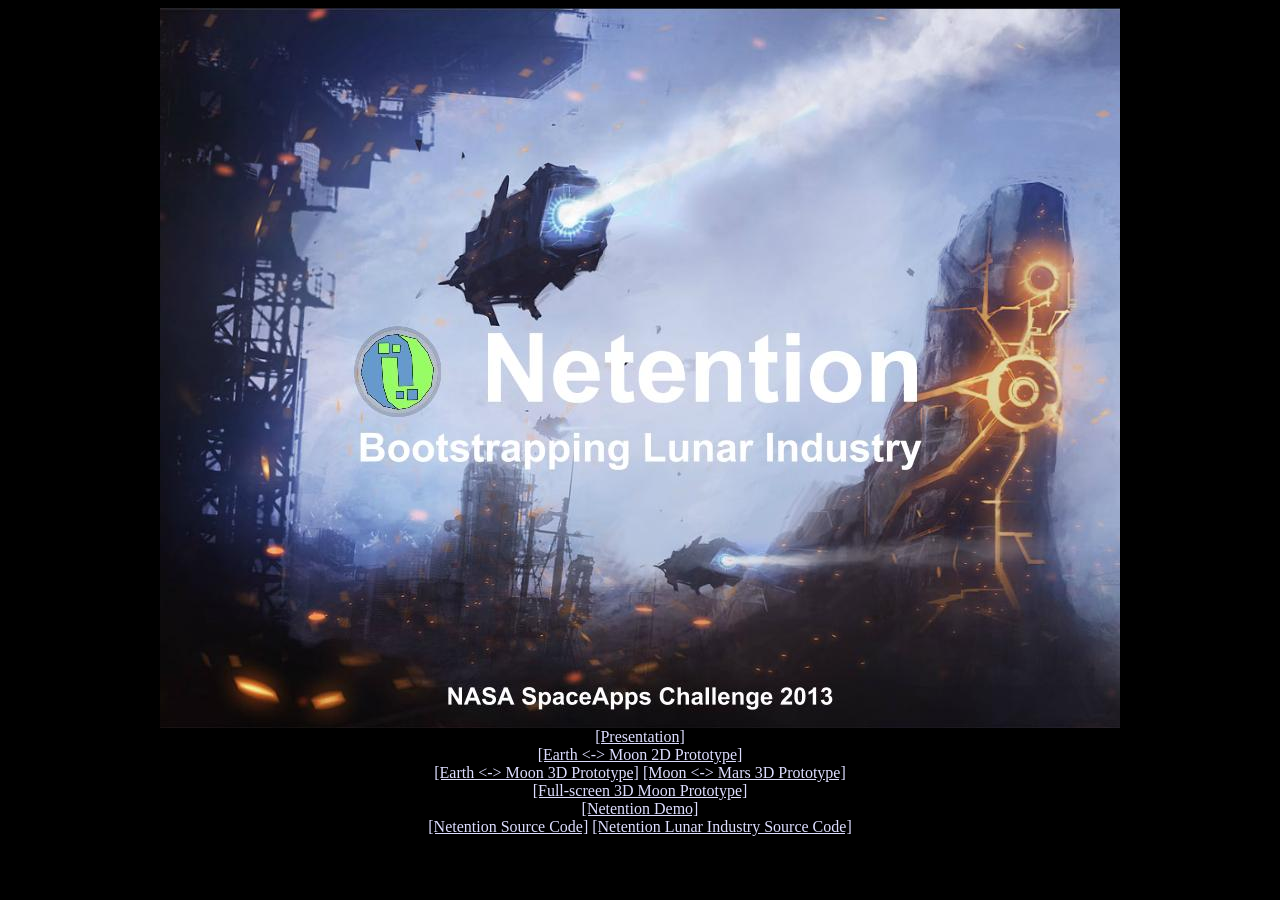
<file: client/demo/nasa/index.html>
<html>
<head>
	<style>
		body {
			background-color: black;
		}
		a {
			color: #ddf;
		}
	</style>
</head>
<body>
	<center>
	<img src="logo.jpg"/>
	<br/>
	<a href="https://docs.google.com/presentation/d/1C2mOIn_UvswXBIVZBwPY6B-qamrqMT94QfzI6s9DRyA/edit?usp=sharing">[Presentation]</a><br/>
	<a href="index1.html">[Earth <-> Moon 2D Prototype]</a><br/>
	<a href="index2.html">[Earth <-> Moon 3D Prototype]</a>
	<a href="index3.html">[Moon <-> Mars 3D Prototype]</a><br/>
	<a href="moon3d.html">[Full-screen 3D Moon Prototype]</a><br/>
	<a href="/">[Netention Demo]</a><br/>
	<a href="http://github.com/automenta/netentionjs2">[Netention Source Code]</a>
	<a href="javascript:alert('View the HTML source for each of the demo .html files')">[Netention Lunar Industry Source Code]</a>
	</center>
</body>
</html>
</file>
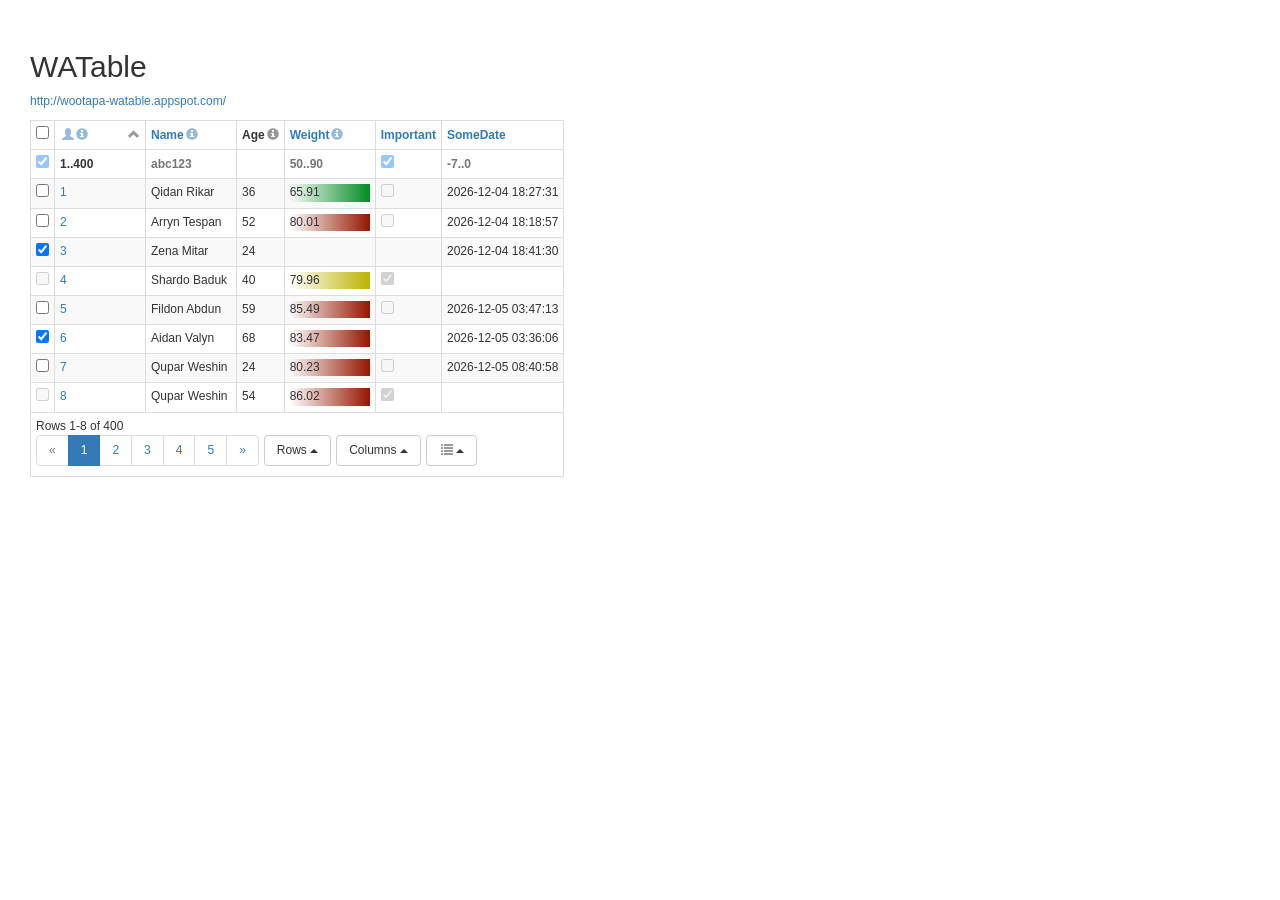
<file: client/lib/watable/index.html>
<!DOCTYPE html>
<html>
<head>
    <title>WATable</title>
    <script src="http://ajax.googleapis.com/ajax/libs/jquery/1.11.0/jquery.js" type="text/javascript"></script>
    <script src="http://netdna.bootstrapcdn.com/bootstrap/3.1.1/js/bootstrap.min.js" type="text/javascript"></script>
    <script src="jquery.watable.js" type="text/javascript" charset="utf-8"></script>
    <link rel='stylesheet' href="http://netdna.bootstrapcdn.com/bootstrap/3.1.1/css/bootstrap.min.css" />
    <link rel='stylesheet' href='watable.css'/>
    <style type="text/css">
        body { padding: 30px; font-size: 12px }
    </style>
</head>
<body>
<h2>WATable</h2>
<p><a href="http://wootapa-watable.appspot.com/">http://wootapa-watable.appspot.com/</a></p>
<div id="div1" style="width:auto"></div>

<script type="text/javascript">
    $(document).ready( function() {

        //An example with all options.
         var waTable = $('#div1').WATable({
            debug:true,                 //Prints some debug info to console
            pageSize: 8,                //Initial pagesize
            //transition: 'slide',       //Type of transition when paging (bounce, fade, flip, rotate, scroll, slide).Requires https://github.com/daneden/animate.css.
            //transitionDuration: 0.2,    //Duration of transition in seconds.
            filter: true,               //Show filter fields
            sorting: true,              //Enable sorting
            sortEmptyLast:true,         //Empty values will be shown last
            columnPicker: true,         //Show the columnPicker button
            pageSizes: [1,5,8,12,200],  //Set custom pageSizes. Leave empty array to hide button.
            hidePagerOnEmpty: true,     //Removes the pager if data is empty.
            checkboxes: true,           //Make rows checkable. (Note. You need a column with the 'unique' property)
            checkAllToggle:true,        //Show the check-all toggle
            preFill: true,              //Initially fills the table with empty rows (as many as the pagesize).
            //url: '/someWebservice'    //Url to a webservice if not setting data manually as we do in this example
            //urlData: { report:1 }     //Any data you need to pass to the webservice
            //urlPost: true             //Use POST httpmethod to webservice. Default is GET.
            types: {                    //Following are some specific properties related to the data types
                string: {
                    //filterTooltip: "Giggedi..."    //What to say in tooltip when hoovering filter fields. Set false to remove.
                    //placeHolder: "Type here..."    //What to say in placeholder filter fields. Set false for empty.
                },
                number: {
                    decimals: 1   //Sets decimal precision for float types
                },
                bool: {
                    //filterTooltip: false
                },
                date: {
                  utc: true,            //Show time as universal time, ie without timezones.
                  //format: 'yy/dd/MM',   //The format. See all possible formats here http://arshaw.com/xdate/#Formatting.
                  datePicker: true      //Requires "Datepicker for Bootstrap" plugin (http://www.eyecon.ro/bootstrap-datepicker).
                }
            },
            actions: {                //This generates a button where you can add elements.
                filter: true,         //If true, the filter fields can be toggled visible and hidden.
                columnPicker: true,   //if true, the columnPicker can be toggled visible and hidden.
                custom: [             //Add any other elements here. Here is a refresh and export example.
                  $('<a href="#" class="refresh"><span class="glyphicon glyphicon-refresh"></span>&nbsp;Refresh</a>'),
                  $('<a href="#" class="export_all"><span class="glyphicon glyphicon-share"></span>&nbsp;Export all rows</a>'),
                  $('<a href="#" class="export_checked"><span class="glyphicon glyphicon-share"></span>&nbsp;Export checked rows</a>'),
                  $('<a href="#" class="export_filtered"><span class="glyphicon glyphicon-share"></span>&nbsp;Export filtered rows</a>')
                ]
            },
            tableCreated: function(data) {    //Fires when the table is created / recreated. Use it if you want to manipulate the table in any way.
                console.log('table created'); //data.table holds the html table element.
                console.log(data);            //'this' keyword also holds the html table element.
            },
            rowClicked: function(data) {      //Fires when a row is clicked (Note. You need a column with the 'unique' property).
                console.log('row clicked');   //data.event holds the original jQuery event.
                console.log(data);            //data.row holds the underlying row you supplied.
                                              //data.column holds the underlying column you supplied.
                                              //data.checked is true if row is checked.
                                              //'this' keyword holds the clicked element.
                if ( $(this).hasClass('userId') ) {
                  data.event.preventDefault();
                  alert('You clicked userId: ' + data.row.userId);
                }
            },
            columnClicked: function(data) {    //Fires when a column is clicked
              console.log('column clicked');  //data.event holds the original jQuery event
              console.log(data);              //data.column holds the underlying column you supplied
                                              //data.descending is true when sorted descending (duh)
            },
            pageChanged: function(data) {      //Fires when manually changing page
              console.log('page changed');    //data.event holds the original jQuery event
              console.log(data);              //data.page holds the new page index
            },
            pageSizeChanged: function(data) {  //Fires when manually changing pagesize
              console.log('pagesize changed');//data.event holds teh original event
              console.log(data);              //data.pageSize holds the new pagesize
            }
        }).data('WATable');  //This step reaches into the html data property to get the actual WATable object. Important if you want a reference to it as we want here.

        //Generate some data
        var data = getData();
        waTable.setData(data);  //Sets the data.
        //waTable.setData(data, true); //Sets the data but prevents any previously set columns from being overwritten
        //waTable.setData(data, false, false); //Sets the data and prevents any previously checked rows from being reset

        var allRows = waTable.getData(false); //Gets the data you previously set.
        var checkedRows = waTable.getData(true); //Gets the data you previously set, but with checked rows only.
        var filteredRows = waTable.getData(false, true); //Gets the data you previously set, but with filtered rows only.

        var pageSize = waTable.option("pageSize"); //Get option
        //waTable.option("pageSize", pageSize); //Set option

        //Example event handler triggered by the custom refresh link above.
        $('body').on('click', '.refresh', function(e) {
            e.preventDefault();
            var data = getData();
            waTable.setData(data, true);
        });
        //Example event handler triggered by the custom export links above.
        $('body').on('click', '.export_checked, .export_filtered, .export_all', function(e) {
            e.preventDefault();
            var elem = $(e.target);
            var data;
            if (elem.hasClass('export_all')) data = waTable.getData(false);
            else if (elem.hasClass('export_checked')) data = waTable.getData(true);
            else if (elem.hasClass('export_filtered')) data = waTable.getData(false, true);
            console.log(data.rows.length + ' rows returned');
            console.log(data);
            alert(data.rows.length + ' rows returned.\nSee console for details.');
        });

    });

    //Generates some data. This step is of course normally done by your web server.
    function getData() {

        //First define the columns
        var cols = {
            userId: {
                index: 1, //The order this column should appear in the table
                type: "number", //The type. Possible are string, number, bool, date(in milliseconds).
                friendly: "<span class='glyphicon glyphicon-user'></span>",  //Name that will be used in header. Can also be any html as shown here.
                format: "<a href='#' class='userId' target='_blank'>{0}</a>",  //Used to format the data anything you want. Use {0} as placeholder for the actual data.
                unique: true,  //This is required if you want checkable rows, or to use the rowClicked callback. Be certain the values are really unique or weird things will happen.
                sortOrder: "asc", //Data will initially be sorted by this column. Possible are "asc" or "desc"
                tooltip: "This column has an initial filter", //Show some additional info about column
                filter: "1..400" //Set initial filter.
            },
            name: {
                index: 2,
                type: "string",
                friendly: "Name",
                tooltip: "This column has a custom placeholder", //Show some additional info about column
                placeHolder: "abc123" //Overrides default placeholder and placeholder specified in data types(row 34).
            },
            age: {
                index: 3,
                type: "number",
                friendly: "Age",
                sorting: false, //dont allow sorting
                tooltip: "This column has filtering and sorting turned off", //Show some additional info about column
                filter: false //Removes filter field for this column
            },
            weight: {
                index: 4,
                type: "number",
                decimals: 2, //Force decimal precision
                friendly: "Weight",
                placeHolder: "50..90",
                tooltip: "This column has no tooltip for the filter", //Show some additional info about column
                filterTooltip: false //Turn off tooltip for this column
            },
            height: {
                index: 5,
                type: "number",
                friendly: "Height",
                hidden:true //Hides the column. Useful if you want this value later on but no visible to user. It's available to be visible if columnPicker is enabled.
            },
            important: {
                index: 6,
                type: "bool",
                friendly: "Important"
            },
            someDate: {
                index: 7,
                type: "date", //Don't forget dates are expressed in milliseconds
                friendly: "SomeDate"
            }
        };

        /*
          Create the actual data.
          Whats worth mentioning is that you can use a 'format' property just as in the column definition,
          but on a row level. See below on how we create a weightFormat property. This will be used when rendering the weight column.
          Also, you can pre-check rows with the 'checked' property and prevent rows from being checkable with the 'checkable' property.
        */
        var rows = [];
        var i = 1;
        while(i <= 1000)
        {
            var weight = (Math.floor(Math.random()*40)+50) + (Math.floor(Math.random()*100)/100);
            var weightClass = weight <70 ? 'green' : weight <80 && weight >=70 ? 'yellow' : 'red';

            //We leave some fields intentionally undefined, so you can see how sorting/filtering works with these.
            var doc = {
                userId: i,
                name: i%100 == 0 ? undefined : elfName(),
                age: Math.floor(Math.random()*50)+20,
                weight: weight > 50 && weight < 60 ? undefined:weight,
                weightFormat:  "<div class='" + weightClass + "'>{0}</div>",
                height: Math.floor(Math.random()*50)+150,
                important: i%3 == 0 ? undefined : i%4 == 0,
                someDate: i%4 == 0
                    ? undefined
                    : Date.now() + (i*Math.floor(Math.random()*(60*60*24*100))),
                checkable: i % 4 != 0,
                checked: i % 3 == 0
            };
            rows.push(doc);
            i++;
        }

        //Create the returning object. Besides cols and rows, you can also pass any other object you would need later on.
        var data = {
            cols: cols,
            rows: rows,
            otherStuff: {
                thatIMight: 1,
                needLater: true
            }
        };

        return data;
    }

    //Helper function to generate names
    function elfName() {
        var elf_male = new Array("Abardon", "Acaman", "Achard", "Ackmard", "Agon", "Agnar", "Abdun", "Aidan", "Airis", "Aldaren", "Alderman", "Alkirk", "Amerdan", "Anfarc", "Aslan", "Actar", "Atgur", "Atlin", "Aldan", "Badek", "Baduk", "Bedic", "Beeron", "Bein", "Bithon", "Bohl", "Boldel", "Bolrock", "Bredin", "Bredock", "Breen", "tristan", "Bydern", "Cainon", "Calden", "Camon", "Cardon", "Casdon", "Celthric", "Cevelt", "Chamon", "Chidak", "Cibrock", "Cipyar", "Colthan", "Connell", "Cordale", "Cos", "Cyton", "Daburn", "Dawood", "Dak", "Dakamon", "Darkboon", "Dark", "Darg", "Darmor", "Darpick", "Dask", "Deathmar", "Derik", "Dismer", "Dokohan", "Doran", "Dorn", "Dosman", "Draghone", "Drit", "Driz", "Drophar", "Durmark", "Dusaro", "Eckard", "Efar", "Egmardern", "Elvar", "Elmut", "Eli", "Elik", "Elson", "Elthin", "Elbane", "Eldor", "Elidin", "Eloon", "Enro", "Erik", "Erim", "Eritai", "Escariet", "Espardo", "Etar", "Eldar", "Elthen", "Elfdorn", "Etran", "Eythil", "Fearlock", "Fenrirr", "Fildon", "Firdorn", "Florian", "Folmer", "Fronar", "Fydar", "Gai", "Galin", "Galiron", "Gametris", "Gauthus", "Gehardt", "Gemedes", "Gefirr", "Gibolt", "Geth", "Gom", "Gosform", "Gothar", "Gothor", "Greste", "Grim", "Gryni", "Gundir", "Gustov", "Halmar", "Haston", "Hectar", "Hecton", "Helmon", "Hermedes", "Hezaq", "Hildar", "Idon", "Ieli", "Ipdorn", "Ibfist", "Iroldak", "Ixen", "Ixil", "Izic", "Jamik", "Jethol", "Jihb", "Jibar", "Jhin", "Julthor", "Justahl", "Kafar", "Kaldar", "Kelar", "Keran", "Kib", "Kilden", "Kilbas", "Kildar", "Kimdar", "Kilder", "Koldof", "Kylrad", "Lackus", "Lacspor", "Lahorn", "Laracal", "Ledal", "Leith", "Lalfar", "Lerin", "Letor", "Lidorn", "Lich", "Loban", "Lox", "Ludok", "Ladok", "Lupin", "Lurd", "Mardin", "Markard", "Merklin", "Mathar", "Meldin", "Merdon", "Meridan", "Mezo", "Migorn", "Milen", "Mitar", "Modric", "Modum", "Madon", "Mafur", "Mujardin", "Mylo", "Mythik", "Nalfar", "Nadorn", "Naphazw", "Neowald", "Nildale", "Nizel", "Nilex", "Niktohal", "Niro", "Nothar", "Nathon", "Nadale", "Nythil", "Ozhar", "Oceloth", "Odeir", "Ohmar", "Orin", "Oxpar", "Othelen", "Padan", "Palid", "Palpur", "Peitar", "Pendus", "Penduhl", "Pildoor", "Puthor", "Phar", "Phalloz", "Qidan", "Quid", "Qupar", "Randar", "Raydan", "Reaper", "Relboron", "Riandur", "Rikar", "Rismak", "Riss", "Ritic", "Ryodan", "Rysdan", "Rythen", "Rythorn", "Sabalz", "Sadaron", "Safize", "Samon", "Samot", "Secor", "Sedar", "Senic", "Santhil", "Sermak", "Seryth", "Seth", "Shane", "Shard", "Shardo", "Shillen", "Silco", "Sildo", "Silpal", "Sithik", "Soderman", "Sothale", "Staph", "Suktar", "zuth", "Sutlin", "Syr", "Syth", "Sythril", "Talberon", "Telpur", "Temil", "Tamilfist", "Tempist", "Teslanar", "Tespan", "Tesio", "Thiltran", "Tholan", "Tibers", "Tibolt", "Thol", "Tildor", "Tilthan", "Tobaz", "Todal", "Tothale", "Touck", "Tok", "Tuscan", "Tusdar", "Tyden", "Uerthe", "Uhmar", "Uhrd", "Updar", "Uther", "Vacon", "Valker", "Valyn", "Vectomon", "Veldar", "Velpar", "Vethelot", "Vildher", "Vigoth", "Vilan", "Vildar", "Vi", "Vinkol", "Virdo", "Voltain", "Wanar", "Wekmar", "Weshin", "Witfar", "Wrathran", "Waytel", "Wathmon", "Wider", "Wyeth", "Xandar", "Xavor", "Xenil", "Xelx", "Xithyl", "Yerpal", "Yesirn", "Ylzik", "Zak", "Zek", "Zerin", "Zestor", "Zidar", "Zigmal", "Zilex", "Zilz", "Zio", "Zotar", "Zutar", "Zytan");
        var elf_female = new Array("Acele Acholate", "Ada", "Adiannon", "Adorra", "Ahanna", "Akara", "Akassa", "Akia", "Amara", "Amarisa", "Amarizi", "Ana", "Andonna", "Ariannona", "Arina", "Arryn", "Asada", "Awnia", "Ayne", "Basete", "Bathelie", "Bethel", "Brana", "Brynhilde", "Calene", "Calina", "Celestine", "Corda", "Enaldie", "Enoka", "Enoona", "Errinaya", "Fayne", "Frederika", "Frida", "Gvene", "Gwethana", "Helenia", "Hildandi", "Helvetica", "Idona", "Irina", "Irene", "Illia", "Irona", "Justalyne", "Kassina", "Kilia", "Kressara", "Laela", "Laenaya", "Lelani", "Luna", "Linyah", "Lyna", "Lynessa", "Mehande", "Melisande", "Midiga", "Mirayam", "Mylene", "Naria", "Narisa", "Nelena", "Nimaya", "Nymia", "Ochala", "Olivia", "Onathe", "Parthinia", "Philadona", "Prisane", "Rhyna", "Rivatha", "Ryiah", "Sanata", "Sathe", "Senira", "Sennetta", "Serane", "Sevestra", "Sidara", "Sidathe", "Sina", "Sunete", "Synestra", "Sythini", "zena", "Tabithi", "Tomara", "Teressa", "Tonica", "Thea", "Teressa", "Urda", "Usara", "Useli", "Unessa", "ursula", "Venessa", "Wanera", "Wellisa", "yeta", "Ysane", "Yve", "Yviene", "Zana", "Zathe", "Zecele", "Zenobe", "Zema", "Zestia", "Zilka", "Zoucka", "Zona", "Zyneste", "Zynoa");
        var elf_surname = new Array("Abardon", "Acaman", "Achard", "Ackmard", "Agon", "Agnar", "Aldan", "Abdun", "Aidan", "Airis", "Aldaren", "Alderman", "Alkirk", "Amerdan", "Anfarc", "Aslan", "Actar", "Atgur", "Atlin", "Badek", "Baduk", "Bedic", "Beeron", "Bein", "Bithon", "Bohl", "Boldel", "Bolrock", "Bredin", "Bredock", "Breen", "tristan", "Bydern", "Cainon", "Calden", "Camon", "Cardon", "Casdon", "Celthric", "Cevelt", "Chamon", "Chidak", "Cibrock", "Cipyar", "Colthan", "Connell", "Cordale", "Cos", "Cyton", "Daburn", "Dawood", "Dak", "Dakamon", "Darkboon", "Dark", "Dark", "Darmor", "Darpick", "Dask", "Deathmar", "Derik", "Dismer", "Dokohan", "Doran", "Dorn", "Dosman", "Draghone", "Drit", "Driz", "Drophar", "Durmark", "Dusaro", "Eckard", "Efar", "Egmardern", "Elvar", "Elmut", "Eli", "Elik", "Elson", "Elthin", "Elbane", "Eldor", "Elidin", "Eloon", "Enro", "Erik", "Erim", "Eritai", "Escariet", "Espardo", "Etar", "Eldar", "Elthen", "Etran", "Eythil", "Fearlock", "Fenrirr", "Fildon", "Firdorn", "Florian", "Folmer", "Fronar", "Fydar", "Gai", "Galin", "Galiron", "Gametris", "Gauthus", "Gehardt", "Gemedes", "Gefirr", "Gibolt", "Geth", "Gom", "Gosform", "Gothar", "Gothor", "Greste", "Grim", "Gryni", "Gundir", "Gustov", "Halmar", "Haston", "Hectar", "Hecton", "Helmon", "Hermedes", "Hezaq", "Hildar", "Idon", "Ieli", "Ipdorn", "Ibfist", "Iroldak", "Ixen", "Ixil", "Izic", "Jamik", "Jethol", "Jihb", "Jibar", "Jhin", "Julthor", "Justahl", "Kafar", "Kaldar", "Kelar", "Keran", "Kib", "Kilden", "Kilbas", "Kildar", "Kimdar", "Kilder", "Koldof", "Kylrad", "Lackus", "Lacspor", "Lahorn", "Laracal", "Ledal", "Leith", "Lalfar", "Lerin", "Letor", "Lidorn", "Lich", "Loban", "Lox", "Ludok", "Ladok", "Lupin", "Lurd", "Mardin", "Markard", "Merklin", "Mathar", "Meldin", "Merdon", "Meridan", "Mezo", "Migorn", "Milen", "Mitar", "Modric", "Modum", "Madon", "Mafur", "Mujardin", "Mylo", "Mythik", "Nalfar", "Nadorn", "Naphazw", "Neowald", "Nildale", "Nizel", "Nilex", "Niktohal", "Niro", "Nothar", "Nathon", "Nadale", "Nythil", "Ozhar", "Oceloth", "Odeir", "Ohmar", "Orin", "Oxpar", "Othelen", "Padan", "Palid", "Palpur", "Peitar", "Pendus", "Penduhl", "Pildoor", "Puthor", "Phar", "Phalloz", "Qidan", "Quid", "Qupar", "Randar", "Raydan", "Reaper", "Relboron", "Riandur", "Rikar", "Rismak", "Riss", "Ritic", "Ryodan", "Rysdan", "Rythen", "Rythorn", "Sabalz", "Sadaron", "Safize", "Samon", "Samot", "Secor", "Sedar", "Senic", "Santhil", "Sermak", "Seryth", "Seth", "Shane", "Shard", "Shardo", "Shillen", "Silco", "Sildo", "Silpal", "Sithik", "Soderman", "Sothale", "Staph", "Suktar", "zuth", "Sutlin", "Syr", "Syth", "Sythril", "Talberon", "Telpur", "Temil", "Tamilfist", "Tempist", "Teslanar", "Tespan", "Tesio", "Thiltran", "Tholan", "Tibers", "Tibolt", "Thol", "Tildor", "Tilthan", "Tobaz", "Todal", "Tothale", "Touck", "Tok", "Tuscan", "Tusdar", "Tyden", "Uerthe", "Uhmar", "Uhrd", "Updar", "Uther", "Vacon", "Valker", "Valyn", "Vectomon", "Veldar", "Velpar", "Vethelot", "Vildher", "Vigoth", "Vilan", "Vildar", "Vi", "Vinkol", "Virdo", "Voltain", "Wanar", "Wekmar", "Weshin", "Witfar", "Wrathran", "Waytel", "Wathmon", "Wider", "Wyeth", "Xandar", "Xavor", "Xenil", "Xelx", "Xithyl", "Yerpal", "Yesirn", "Ylzik", "Zak", "Zek", "Zerin", "Zestor", "Zidar", "Zigmal", "Zilex", "Zilz", "Zio", "Zotar", "Zutar", "Zytan");
        var prefix_male = elf_male;
        var prefix_female = elf_female;
        var suffix = elf_surname;
        var n1m = parseInt(Math.random() * prefix_male.length);
        var n1f = parseInt(Math.random() * prefix_female.length);
        var n2 = parseInt(Math.random() * suffix.length);
        var n2ekstra = parseInt(Math.random() * suffix.length);
        var extraname = "extranahme";
        var prename_male = prefix_male[n1m].slice(0, 1).toUpperCase() + prefix_male[n1m].slice(1);
        var prename_female = prefix_female[n1f].slice(0, 1).toUpperCase() + prefix_female[n1f].slice(1);
        var sufname = suffix[n2].slice(0, 1).toUpperCase() + suffix[n2].slice(1);
        var extraname = suffix[n2ekstra].slice(0, 1).toUpperCase() + suffix[n2ekstra].slice(1);
        var n3 = parseInt(Math.random() * 100);
        if (n3 <= 40) {
            name = prename_male + " " + sufname
        } else if (n3 > 40 && n3 <= 70) {
            name = prename_female + " " + sufname
        }
        return name;
    }
</script>
</body>
</html>
</file>
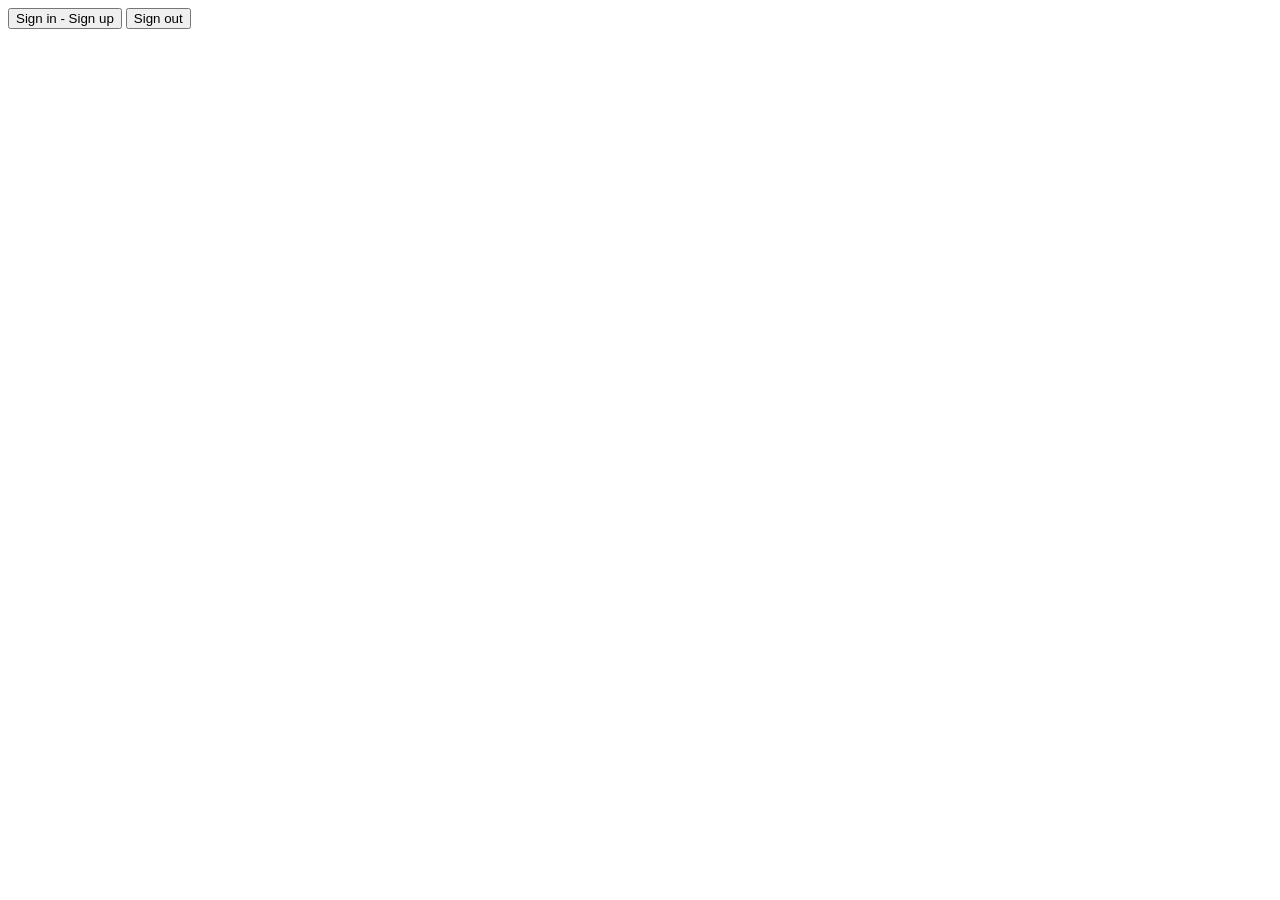
<file: client/auth.html>
<!DOCTYPE html>
<html>
    <head>
        <title>Authorization Test</title>
        <meta charset="UTF-8">
        <meta name="viewport" content="width=device-width, initial-scale=1.0">
    </head>
    <button type="button" onclick="navigator.id.request();" >Sign in - Sign up</button>
    <button type="button" onclick="navigator.id.logout();" >Sign out</button>
    <div id="status"></div>
    
    <script src="lib/jquery/jquery.min.js" type="text/javascript"></script>    
    <script src="https://login.persona.org/include.js"></script>

    <script type="text/javascript">
        var currentUser = '{{auth}}';
        if(!currentUser) {
            /* If falsy set it to the literal null */
            currentUser = null;
        }
        
        var returnPage = '/';
        

        navigator.id.watch({
            
            loggedInUser : currentUser,
            
            onlogin : function(assertion) {             
                loginRequest = $.ajax({
                    type : 'POST',
                    url : '/login/persona',
                    data : {
                        assertion : assertion
                    },
                    success: function(res, status, xhr) { 
                        //window.location.reload(); 
                        window.location = returnPage;
                    },
                    error: function(xhr, status, err) {
                        $('#status').html('Login failure');
                        //navigator.id.logout();
                    }
                });
            },

            onlogout : function() {
                logoutRequest = $.ajax({
                    type : 'POST',
                    url : '/logout',
                    success: function(res, status, xhr) { window.location = returnPage; },
                    error: function(xhr, status, err) { 
                        $('#status').html('Logout failure');
                    }
                });
            }

        });
    </script>
</html>
</file>
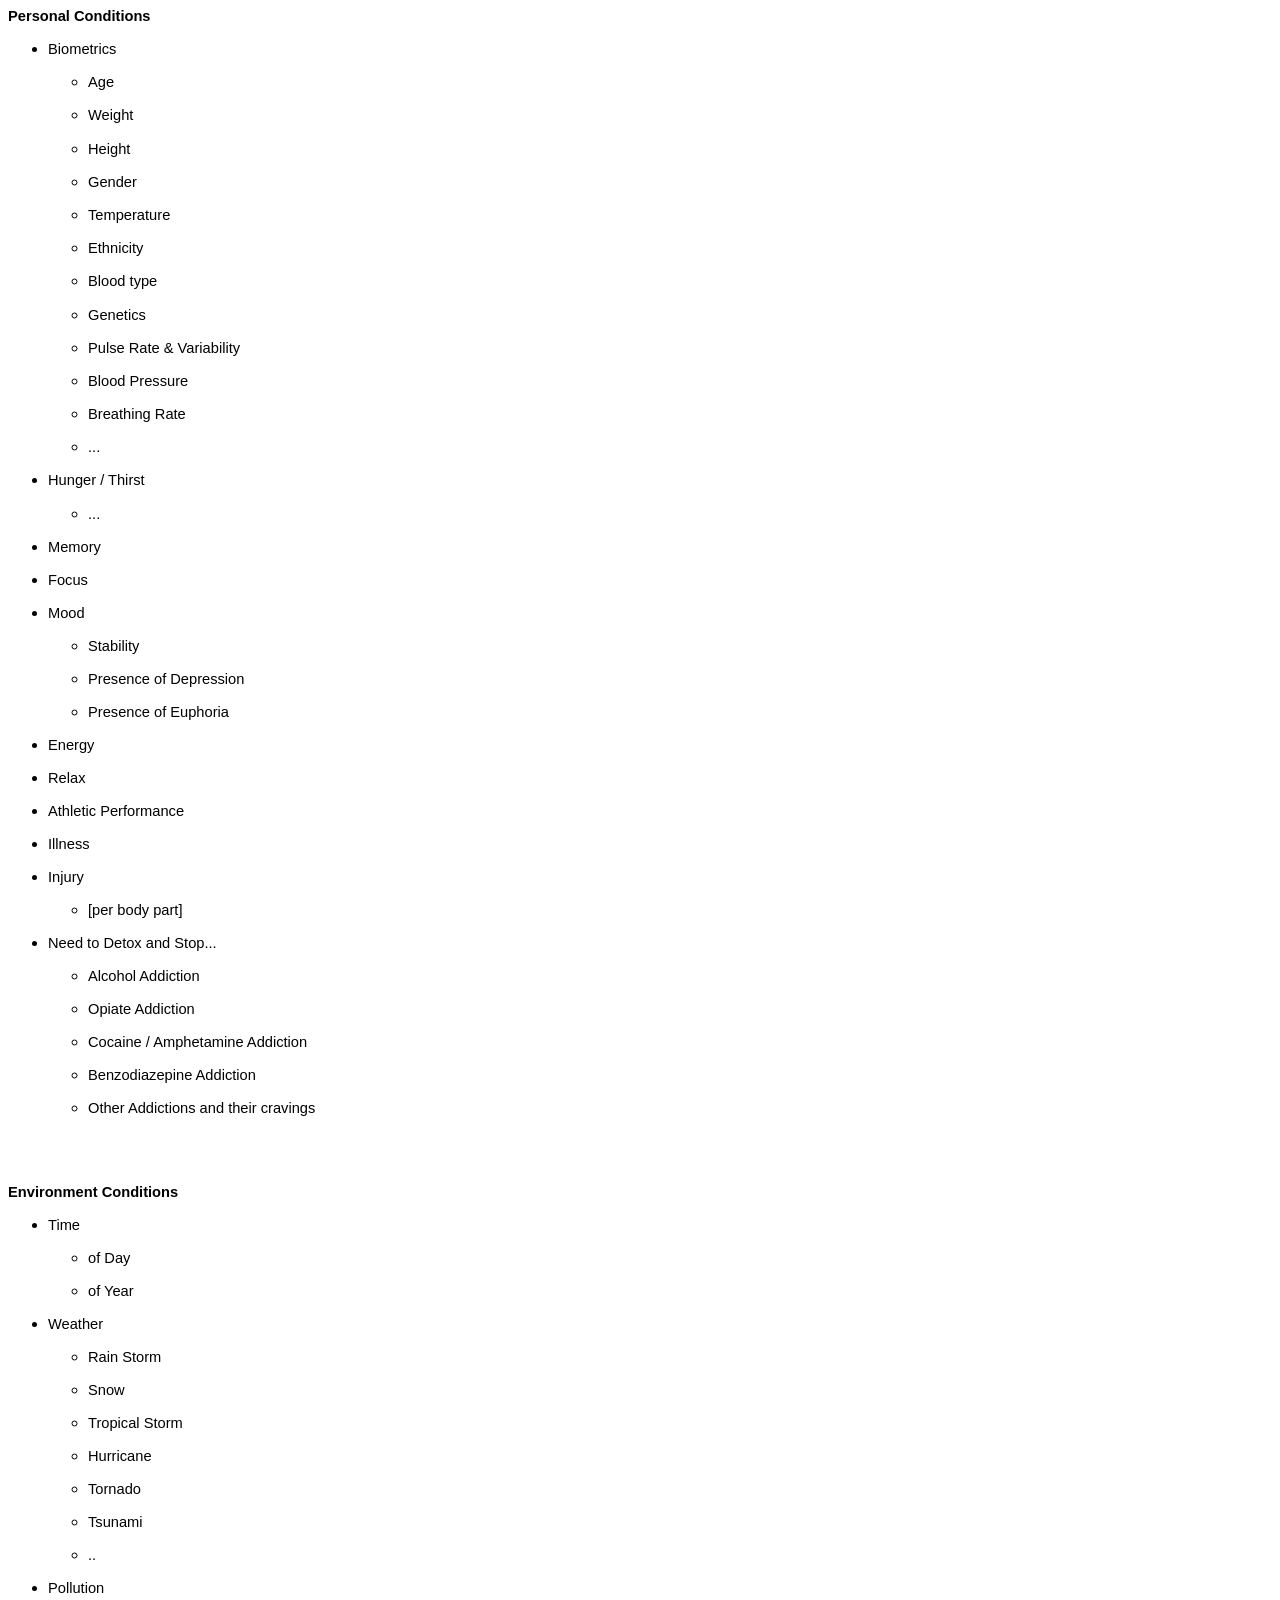
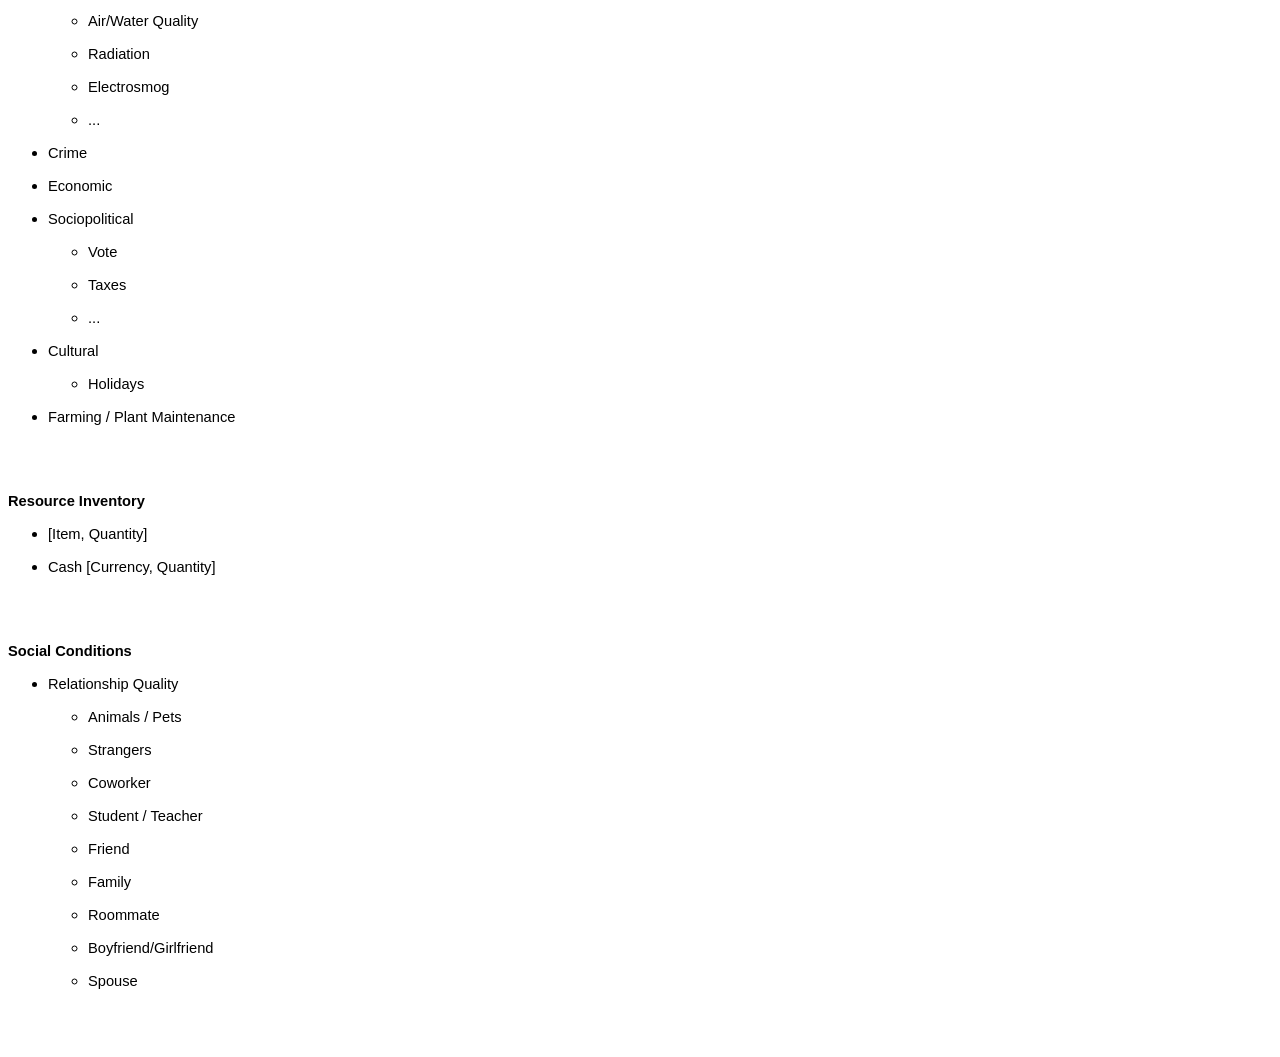
<file: client/inputs.html>
<!DOCTYPE HTML PUBLIC "-//W3C//DTD HTML 4.0 Transitional//EN">
<HTML>
<HEAD>
	<META HTTP-EQUIV="CONTENT-TYPE" CONTENT="text/html; charset=utf-8">
	<TITLE></TITLE>
	<META NAME="GENERATOR" CONTENT="LibreOffice 4.0.2.2 (Linux)">
	<META NAME="CREATED" CONTENT="0;0">
	<META NAME="CHANGEDBY" CONTENT="seh ">
	<META NAME="CHANGED" CONTENT="20130830;11420900">
</HEAD>
<BODY LANG="en-US" DIR="LTR">
<P STYLE="font-variant: normal; font-style: normal; text-decoration: none"><A NAME="docs-internal-guid-65f5e033-cfe3-8e9f-5bec-117cc18edc6a"></A>
<FONT COLOR="#000000"><FONT FACE="Arial"><FONT SIZE=3 STYLE="font-size: 11pt"><B><SPAN STYLE="background: transparent">Personal
Conditions</SPAN></B></FONT></FONT></FONT></P>
<UL>
	<LI><P STYLE="margin-bottom: 0in; background: transparent; font-variant: normal; font-style: normal; font-weight: normal; line-height: 95%; text-decoration: none">
	<FONT COLOR="#000000"><FONT FACE="Arial"><FONT SIZE=3 STYLE="font-size: 11pt"><SPAN STYLE="background: transparent">Biometrics</SPAN></FONT></FONT></FONT></P>
	<UL>
		<LI><P STYLE="margin-bottom: 0in; background: transparent; font-variant: normal; font-style: normal; font-weight: normal; line-height: 95%; text-decoration: none">
		<FONT COLOR="#000000"><FONT FACE="Arial"><FONT SIZE=3 STYLE="font-size: 11pt"><SPAN STYLE="background: transparent">Age</SPAN></FONT></FONT></FONT></P>
		<LI><P STYLE="margin-bottom: 0in; background: transparent; font-variant: normal; font-style: normal; font-weight: normal; line-height: 95%; text-decoration: none">
		<FONT COLOR="#000000"><FONT FACE="Arial"><FONT SIZE=3 STYLE="font-size: 11pt"><SPAN STYLE="background: transparent">Weight</SPAN></FONT></FONT></FONT></P>
		<LI><P STYLE="margin-bottom: 0in; background: transparent; font-variant: normal; font-style: normal; font-weight: normal; line-height: 95%; text-decoration: none">
		<FONT COLOR="#000000"><FONT FACE="Arial"><FONT SIZE=3 STYLE="font-size: 11pt"><SPAN STYLE="background: transparent">Height</SPAN></FONT></FONT></FONT></P>
		<LI><P STYLE="margin-bottom: 0in; background: transparent; font-variant: normal; font-style: normal; font-weight: normal; line-height: 95%; text-decoration: none">
		<FONT COLOR="#000000"><FONT FACE="Arial"><FONT SIZE=3 STYLE="font-size: 11pt"><SPAN STYLE="background: transparent">Gender</SPAN></FONT></FONT></FONT></P>
		<LI><P STYLE="margin-bottom: 0in; background: transparent; font-variant: normal; font-style: normal; font-weight: normal; line-height: 95%; text-decoration: none">
		<FONT COLOR="#000000"><FONT FACE="Arial"><FONT SIZE=3 STYLE="font-size: 11pt"><SPAN STYLE="background: transparent">Temperature</SPAN></FONT></FONT></FONT></P>
		<LI><P STYLE="margin-bottom: 0in; background: transparent; font-variant: normal; font-style: normal; font-weight: normal; line-height: 95%; text-decoration: none">
		<FONT COLOR="#000000"><FONT FACE="Arial"><FONT SIZE=3 STYLE="font-size: 11pt"><SPAN STYLE="background: transparent">Ethnicity</SPAN></FONT></FONT></FONT></P>
		<LI><P STYLE="margin-bottom: 0in; background: transparent; font-variant: normal; font-style: normal; font-weight: normal; line-height: 95%; text-decoration: none">
		<FONT COLOR="#000000"><FONT FACE="Arial"><FONT SIZE=3 STYLE="font-size: 11pt"><SPAN STYLE="background: transparent">Blood
		type</SPAN></FONT></FONT></FONT></P>
		<LI><P STYLE="margin-bottom: 0in; background: transparent; font-variant: normal; font-style: normal; font-weight: normal; line-height: 95%; text-decoration: none">
		<FONT COLOR="#000000"><FONT FACE="Arial"><FONT SIZE=3 STYLE="font-size: 11pt"><SPAN STYLE="background: transparent">Genetics</SPAN></FONT></FONT></FONT></P>
		<LI><P STYLE="margin-bottom: 0in; background: transparent; font-variant: normal; font-style: normal; font-weight: normal; line-height: 95%; text-decoration: none">
		<FONT COLOR="#000000"><FONT FACE="Arial"><FONT SIZE=3 STYLE="font-size: 11pt"><SPAN STYLE="background: transparent">Pulse
		Rate &amp; Variability</SPAN></FONT></FONT></FONT></P>
		<LI><P STYLE="margin-bottom: 0in; background: transparent; font-variant: normal; font-style: normal; font-weight: normal; line-height: 95%; text-decoration: none">
		<FONT COLOR="#000000"><FONT FACE="Arial"><FONT SIZE=3 STYLE="font-size: 11pt"><SPAN STYLE="background: transparent">Blood
		Pressure</SPAN></FONT></FONT></FONT></P>
		<LI><P STYLE="margin-bottom: 0in; background: transparent; font-variant: normal; font-style: normal; font-weight: normal; line-height: 95%; text-decoration: none">
		<FONT COLOR="#000000"><FONT FACE="Arial"><FONT SIZE=3 STYLE="font-size: 11pt"><SPAN STYLE="background: transparent">Breathing
		Rate</SPAN></FONT></FONT></FONT></P>
		<LI><P STYLE="margin-bottom: 0in; background: transparent; font-variant: normal; font-style: normal; font-weight: normal; line-height: 95%; text-decoration: none">
		<FONT COLOR="#000000"><FONT FACE="Arial"><FONT SIZE=3 STYLE="font-size: 11pt"><SPAN STYLE="background: transparent">...</SPAN></FONT></FONT></FONT></P>
	</UL>
	<LI><P STYLE="margin-bottom: 0in; background: transparent; font-variant: normal; font-style: normal; font-weight: normal; line-height: 95%; text-decoration: none">
	<FONT COLOR="#000000"><FONT FACE="Arial"><FONT SIZE=3 STYLE="font-size: 11pt"><SPAN STYLE="background: transparent">Hunger
	/ Thirst</SPAN></FONT></FONT></FONT></P>
	<UL>
		<LI><P STYLE="margin-bottom: 0in; background: transparent; font-variant: normal; font-style: normal; font-weight: normal; line-height: 95%; text-decoration: none">
		<FONT COLOR="#000000"><FONT FACE="Arial"><FONT SIZE=3 STYLE="font-size: 11pt"><SPAN STYLE="background: transparent">...</SPAN></FONT></FONT></FONT></P>
	</UL>
	<LI><P STYLE="margin-bottom: 0in; background: transparent; font-variant: normal; font-style: normal; font-weight: normal; line-height: 95%; text-decoration: none">
	<FONT COLOR="#000000"><FONT FACE="Arial"><FONT SIZE=3 STYLE="font-size: 11pt"><SPAN STYLE="background: transparent">Memory</SPAN></FONT></FONT></FONT></P>
	<LI><P STYLE="margin-bottom: 0in; background: transparent; font-variant: normal; font-style: normal; font-weight: normal; line-height: 100%; text-decoration: none">
	<FONT COLOR="#000000"><FONT FACE="Arial"><FONT SIZE=3 STYLE="font-size: 11pt"><SPAN STYLE="background: transparent">Focus</SPAN></FONT></FONT></FONT></P>
	<LI><P STYLE="margin-bottom: 0in; background: transparent; font-variant: normal; font-style: normal; font-weight: normal; line-height: 100%; text-decoration: none">
	<FONT COLOR="#000000"><FONT FACE="Arial"><FONT SIZE=3 STYLE="font-size: 11pt"><SPAN STYLE="background: transparent">Mood</SPAN></FONT></FONT></FONT></P>
	<UL>
		<LI><P STYLE="margin-bottom: 0in; background: transparent; font-variant: normal; font-style: normal; font-weight: normal; line-height: 100%; text-decoration: none">
		<FONT COLOR="#000000"><FONT FACE="Arial"><FONT SIZE=3 STYLE="font-size: 11pt"><SPAN STYLE="background: transparent">Stability</SPAN></FONT></FONT></FONT></P>
		<LI><P STYLE="margin-bottom: 0in; background: transparent; font-variant: normal; font-style: normal; font-weight: normal; line-height: 100%; text-decoration: none">
		<FONT COLOR="#000000"><FONT FACE="Arial"><FONT SIZE=3 STYLE="font-size: 11pt"><SPAN STYLE="background: transparent">Presence
		of Depression</SPAN></FONT></FONT></FONT></P>
		<LI><P STYLE="margin-bottom: 0in; background: transparent; font-variant: normal; font-style: normal; font-weight: normal; line-height: 100%; text-decoration: none">
		<FONT COLOR="#000000"><FONT FACE="Arial"><FONT SIZE=3 STYLE="font-size: 11pt"><SPAN STYLE="background: transparent">Presence
		of Euphoria</SPAN></FONT></FONT></FONT></P>
	</UL>
	<LI><P STYLE="margin-bottom: 0in; background: transparent; font-variant: normal; font-style: normal; font-weight: normal; line-height: 100%; text-decoration: none">
	<FONT COLOR="#000000"><FONT FACE="Arial"><FONT SIZE=3 STYLE="font-size: 11pt"><SPAN STYLE="background: transparent">Energy</SPAN></FONT></FONT></FONT></P>
	<LI><P STYLE="margin-bottom: 0in; background: transparent; font-variant: normal; font-style: normal; font-weight: normal; line-height: 100%; text-decoration: none">
	<FONT COLOR="#000000"><FONT FACE="Arial"><FONT SIZE=3 STYLE="font-size: 11pt"><SPAN STYLE="background: transparent">Relax</SPAN></FONT></FONT></FONT></P>
	<LI><P STYLE="margin-bottom: 0in; background: transparent; font-variant: normal; font-style: normal; font-weight: normal; line-height: 100%; text-decoration: none">
	<FONT COLOR="#000000"><FONT FACE="Arial"><FONT SIZE=3 STYLE="font-size: 11pt"><SPAN STYLE="background: transparent">Athletic
	Performance</SPAN></FONT></FONT></FONT></P>
	<LI><P STYLE="margin-bottom: 0in; background: transparent; font-variant: normal; font-style: normal; font-weight: normal; line-height: 100%; text-decoration: none">
	<FONT COLOR="#000000"><FONT FACE="Arial"><FONT SIZE=3 STYLE="font-size: 11pt"><SPAN STYLE="background: transparent">Illness</SPAN></FONT></FONT></FONT></P>
	<LI><P STYLE="margin-bottom: 0in; background: transparent; font-variant: normal; font-style: normal; font-weight: normal; line-height: 100%; text-decoration: none">
	<FONT COLOR="#000000"><FONT FACE="Arial"><FONT SIZE=3 STYLE="font-size: 11pt"><SPAN STYLE="background: transparent">Injury</SPAN></FONT></FONT></FONT></P>
	<UL>
		<LI><P STYLE="margin-bottom: 0in; background: transparent; font-variant: normal; font-style: normal; font-weight: normal; line-height: 100%; text-decoration: none">
		<FONT COLOR="#000000"><FONT FACE="Arial"><FONT SIZE=3 STYLE="font-size: 11pt"><SPAN STYLE="background: transparent">[per
		body part]</SPAN></FONT></FONT></FONT></P>
	</UL>
	<LI><P STYLE="margin-bottom: 0in; background: transparent; font-variant: normal; font-style: normal; font-weight: normal; line-height: 100%; text-decoration: none">
	<FONT COLOR="#000000"><FONT FACE="Arial"><FONT SIZE=3 STYLE="font-size: 11pt"><SPAN STYLE="background: transparent">Need
	to Detox and Stop...</SPAN></FONT></FONT></FONT></P>
	<UL>
		<LI><P STYLE="margin-bottom: 0in; background: transparent; font-variant: normal; font-style: normal; font-weight: normal; line-height: 100%; text-decoration: none">
		<FONT COLOR="#000000"><FONT FACE="Arial"><FONT SIZE=3 STYLE="font-size: 11pt"><SPAN STYLE="background: transparent">Alcohol
		Addiction</SPAN></FONT></FONT></FONT></P>
		<LI><P STYLE="margin-bottom: 0in; background: transparent; font-variant: normal; font-style: normal; font-weight: normal; line-height: 100%; text-decoration: none">
		<FONT COLOR="#000000"><FONT FACE="Arial"><FONT SIZE=3 STYLE="font-size: 11pt"><SPAN STYLE="background: transparent">Opiate
		Addiction</SPAN></FONT></FONT></FONT></P>
		<LI><P STYLE="margin-bottom: 0in; background: transparent; font-variant: normal; font-style: normal; font-weight: normal; line-height: 100%; text-decoration: none">
		<FONT COLOR="#000000"><FONT FACE="Arial"><FONT SIZE=3 STYLE="font-size: 11pt"><SPAN STYLE="background: transparent">Cocaine
		/ Amphetamine Addiction</SPAN></FONT></FONT></FONT></P>
		<LI><P STYLE="margin-bottom: 0in; background: transparent; font-variant: normal; font-style: normal; font-weight: normal; line-height: 100%; text-decoration: none">
		<FONT COLOR="#000000"><FONT FACE="Arial"><FONT SIZE=3 STYLE="font-size: 11pt"><SPAN STYLE="background: transparent">Benzodiazepine
		Addiction</SPAN></FONT></FONT></FONT></P>
		<LI><P STYLE="margin-bottom: 0in; background: transparent; font-variant: normal; font-style: normal; font-weight: normal; line-height: 100%; text-decoration: none">
		<FONT COLOR="#000000"><FONT FACE="Arial"><FONT SIZE=3 STYLE="font-size: 11pt"><SPAN STYLE="background: transparent">Other
		Addictions and their cravings</SPAN></FONT></FONT></FONT></P>
	</UL>
</UL>
<P><BR><BR>
</P>
<P STYLE="margin-bottom: 0in; font-variant: normal; font-style: normal; line-height: 100%; text-decoration: none">
<FONT COLOR="#000000"><FONT FACE="Arial"><FONT SIZE=3 STYLE="font-size: 11pt"><B><SPAN STYLE="background: transparent">Environment
Conditions</SPAN></B></FONT></FONT></FONT></P>
<UL>
	<LI><P STYLE="margin-bottom: 0in; background: transparent; font-variant: normal; font-style: normal; font-weight: normal; line-height: 100%; text-decoration: none">
	<FONT COLOR="#000000"><FONT FACE="Arial"><FONT SIZE=3 STYLE="font-size: 11pt"><SPAN STYLE="background: transparent">Time
	</SPAN></FONT></FONT></FONT>
	</P>
	<UL>
		<LI><P STYLE="margin-bottom: 0in; background: transparent; font-variant: normal; font-style: normal; font-weight: normal; line-height: 100%; text-decoration: none">
		<FONT COLOR="#000000"><FONT FACE="Arial"><FONT SIZE=3 STYLE="font-size: 11pt"><SPAN STYLE="background: transparent">of
		Day</SPAN></FONT></FONT></FONT></P>
		<LI><P STYLE="margin-bottom: 0in; background: transparent; font-variant: normal; font-style: normal; font-weight: normal; line-height: 100%; text-decoration: none">
		<FONT COLOR="#000000"><FONT FACE="Arial"><FONT SIZE=3 STYLE="font-size: 11pt"><SPAN STYLE="background: transparent">of
		Year</SPAN></FONT></FONT></FONT></P>
	</UL>
	<LI><P STYLE="margin-bottom: 0in; background: transparent; font-variant: normal; font-style: normal; font-weight: normal; line-height: 100%; text-decoration: none">
	<FONT COLOR="#000000"><FONT FACE="Arial"><FONT SIZE=3 STYLE="font-size: 11pt"><SPAN STYLE="background: transparent">Weather</SPAN></FONT></FONT></FONT></P>
	<UL>
		<LI><P STYLE="margin-bottom: 0in; background: transparent; font-variant: normal; font-style: normal; font-weight: normal; line-height: 100%; text-decoration: none">
		<FONT COLOR="#000000"><FONT FACE="Arial"><FONT SIZE=3 STYLE="font-size: 11pt"><SPAN STYLE="background: transparent">Rain
		Storm</SPAN></FONT></FONT></FONT></P>
		<LI><P STYLE="margin-bottom: 0in; background: transparent; font-variant: normal; font-style: normal; font-weight: normal; line-height: 100%; text-decoration: none">
		<FONT COLOR="#000000"><FONT FACE="Arial"><FONT SIZE=3 STYLE="font-size: 11pt"><SPAN STYLE="background: transparent">Snow</SPAN></FONT></FONT></FONT></P>
		<LI><P STYLE="margin-bottom: 0in; background: transparent; font-variant: normal; font-style: normal; font-weight: normal; line-height: 100%; text-decoration: none">
		<FONT COLOR="#000000"><FONT FACE="Arial"><FONT SIZE=3 STYLE="font-size: 11pt"><SPAN STYLE="background: transparent">Tropical
		Storm</SPAN></FONT></FONT></FONT></P>
		<LI><P STYLE="margin-bottom: 0in; background: transparent; font-variant: normal; font-style: normal; font-weight: normal; line-height: 100%; text-decoration: none">
		<FONT COLOR="#000000"><FONT FACE="Arial"><FONT SIZE=3 STYLE="font-size: 11pt"><SPAN STYLE="background: transparent">Hurricane</SPAN></FONT></FONT></FONT></P>
		<LI><P STYLE="margin-bottom: 0in; background: transparent; font-variant: normal; font-style: normal; font-weight: normal; line-height: 100%; text-decoration: none">
		<FONT COLOR="#000000"><FONT FACE="Arial"><FONT SIZE=3 STYLE="font-size: 11pt"><SPAN STYLE="background: transparent">Tornado</SPAN></FONT></FONT></FONT></P>
		<LI><P STYLE="margin-bottom: 0in; background: transparent; font-variant: normal; font-style: normal; font-weight: normal; line-height: 100%; text-decoration: none">
		<FONT COLOR="#000000"><FONT FACE="Arial"><FONT SIZE=3 STYLE="font-size: 11pt"><SPAN STYLE="background: transparent">Tsunami</SPAN></FONT></FONT></FONT></P>
		<LI><P STYLE="margin-bottom: 0in; background: transparent; font-variant: normal; font-style: normal; font-weight: normal; line-height: 100%; text-decoration: none">
		<FONT COLOR="#000000"><FONT FACE="Arial"><FONT SIZE=3 STYLE="font-size: 11pt"><SPAN STYLE="background: transparent">..</SPAN></FONT></FONT></FONT></P>
	</UL>
	<LI><P STYLE="margin-bottom: 0in; background: transparent; font-variant: normal; font-style: normal; font-weight: normal; line-height: 100%; text-decoration: none">
	<FONT COLOR="#000000"><FONT FACE="Arial"><FONT SIZE=3 STYLE="font-size: 11pt"><SPAN STYLE="background: transparent">Pollution</SPAN></FONT></FONT></FONT></P>
	<UL>
		<LI><P STYLE="margin-bottom: 0in; background: transparent; font-variant: normal; font-style: normal; font-weight: normal; line-height: 100%; text-decoration: none">
		<FONT COLOR="#000000"><FONT FACE="Arial"><FONT SIZE=3 STYLE="font-size: 11pt"><SPAN STYLE="background: transparent">Air/Water
		Quality</SPAN></FONT></FONT></FONT></P>
		<LI><P STYLE="margin-bottom: 0in; background: transparent; font-variant: normal; font-style: normal; font-weight: normal; line-height: 100%; text-decoration: none">
		<FONT COLOR="#000000"><FONT FACE="Arial"><FONT SIZE=3 STYLE="font-size: 11pt"><SPAN STYLE="background: transparent">Radiation</SPAN></FONT></FONT></FONT></P>
		<LI><P STYLE="margin-bottom: 0in; background: transparent; font-variant: normal; font-style: normal; font-weight: normal; line-height: 100%; text-decoration: none">
		<FONT COLOR="#000000"><FONT FACE="Arial"><FONT SIZE=3 STYLE="font-size: 11pt"><SPAN STYLE="background: transparent">Electrosmog</SPAN></FONT></FONT></FONT></P>
		<LI><P STYLE="margin-bottom: 0in; background: transparent; font-variant: normal; font-style: normal; font-weight: normal; line-height: 100%; text-decoration: none">
		<FONT COLOR="#000000"><FONT FACE="Arial"><FONT SIZE=3 STYLE="font-size: 11pt"><SPAN STYLE="background: transparent">...</SPAN></FONT></FONT></FONT></P>
	</UL>
	<LI><P STYLE="margin-bottom: 0in; background: transparent; font-variant: normal; font-style: normal; font-weight: normal; line-height: 100%; text-decoration: none">
	<FONT COLOR="#000000"><FONT FACE="Arial"><FONT SIZE=3 STYLE="font-size: 11pt"><SPAN STYLE="background: transparent">Crime</SPAN></FONT></FONT></FONT></P>
	<LI><P STYLE="margin-bottom: 0in; background: transparent; font-variant: normal; font-style: normal; font-weight: normal; line-height: 100%; text-decoration: none">
	<FONT COLOR="#000000"><FONT FACE="Arial"><FONT SIZE=3 STYLE="font-size: 11pt"><SPAN STYLE="background: transparent">Economic</SPAN></FONT></FONT></FONT></P>
	<LI><P STYLE="margin-bottom: 0in; background: transparent; font-variant: normal; font-style: normal; font-weight: normal; line-height: 100%; text-decoration: none">
	<FONT COLOR="#000000"><FONT FACE="Arial"><FONT SIZE=3 STYLE="font-size: 11pt"><SPAN STYLE="background: transparent">Sociopolitical</SPAN></FONT></FONT></FONT></P>
	<UL>
		<LI><P STYLE="margin-bottom: 0in; background: transparent; font-variant: normal; font-style: normal; font-weight: normal; line-height: 100%; text-decoration: none">
		<FONT COLOR="#000000"><FONT FACE="Arial"><FONT SIZE=3 STYLE="font-size: 11pt"><SPAN STYLE="background: transparent">Vote</SPAN></FONT></FONT></FONT></P>
		<LI><P STYLE="margin-bottom: 0in; background: transparent; font-variant: normal; font-style: normal; font-weight: normal; line-height: 100%; text-decoration: none">
		<FONT COLOR="#000000"><FONT FACE="Arial"><FONT SIZE=3 STYLE="font-size: 11pt"><SPAN STYLE="background: transparent">Taxes</SPAN></FONT></FONT></FONT></P>
		<LI><P STYLE="margin-bottom: 0in; background: transparent; font-variant: normal; font-style: normal; font-weight: normal; line-height: 100%; text-decoration: none">
		<FONT COLOR="#000000"><FONT FACE="Arial"><FONT SIZE=3 STYLE="font-size: 11pt"><SPAN STYLE="background: transparent">...</SPAN></FONT></FONT></FONT></P>
	</UL>
	<LI><P STYLE="margin-bottom: 0in; background: transparent; font-variant: normal; font-style: normal; font-weight: normal; line-height: 100%; text-decoration: none">
	<FONT COLOR="#000000"><FONT FACE="Arial"><FONT SIZE=3 STYLE="font-size: 11pt"><SPAN STYLE="background: transparent">Cultural</SPAN></FONT></FONT></FONT></P>
	<UL>
		<LI><P STYLE="margin-bottom: 0in; background: transparent; font-variant: normal; font-style: normal; font-weight: normal; line-height: 100%; text-decoration: none">
		<FONT COLOR="#000000"><FONT FACE="Arial"><FONT SIZE=3 STYLE="font-size: 11pt"><SPAN STYLE="background: transparent">Holidays</SPAN></FONT></FONT></FONT></P>
	</UL>
	<LI><P STYLE="margin-bottom: 0in; background: transparent; font-variant: normal; font-style: normal; font-weight: normal; line-height: 100%; text-decoration: none">
	<FONT COLOR="#000000"><FONT FACE="Arial"><FONT SIZE=3 STYLE="font-size: 11pt"><SPAN STYLE="background: transparent">Farming
	/ Plant Maintenance</SPAN></FONT></FONT></FONT></P>
</UL>
<P><BR><BR>
</P>
<P STYLE="margin-bottom: 0in; font-variant: normal; font-style: normal; line-height: 100%; text-decoration: none">
<FONT COLOR="#000000"><FONT FACE="Arial"><FONT SIZE=3 STYLE="font-size: 11pt"><B><SPAN STYLE="background: transparent">Resource
Inventory</SPAN></B></FONT></FONT></FONT></P>
<UL>
	<LI><P STYLE="margin-bottom: 0in; background: transparent; font-variant: normal; font-style: normal; font-weight: normal; line-height: 100%; text-decoration: none">
	<FONT COLOR="#000000"><FONT FACE="Arial"><FONT SIZE=3 STYLE="font-size: 11pt"><SPAN STYLE="background: transparent">[Item,
	Quantity]</SPAN></FONT></FONT></FONT></P>
	<LI><P STYLE="margin-bottom: 0in; background: transparent; font-variant: normal; font-style: normal; font-weight: normal; line-height: 100%; text-decoration: none">
	<FONT COLOR="#000000"><FONT FACE="Arial"><FONT SIZE=3 STYLE="font-size: 11pt"><SPAN STYLE="background: transparent">Cash
	[Currency, Quantity]</SPAN></FONT></FONT></FONT></P>
</UL>
<P><BR><BR>
</P>
<P STYLE="margin-bottom: 0in; font-variant: normal; font-style: normal; line-height: 100%; text-decoration: none">
<FONT COLOR="#000000"><FONT FACE="Arial"><FONT SIZE=3 STYLE="font-size: 11pt"><B><SPAN STYLE="background: transparent">Social
Conditions</SPAN></B></FONT></FONT></FONT></P>
<UL>
	<LI><P STYLE="margin-bottom: 0in; background: transparent; font-variant: normal; font-style: normal; font-weight: normal; line-height: 100%; text-decoration: none">
	<FONT COLOR="#000000"><FONT FACE="Arial"><FONT SIZE=3 STYLE="font-size: 11pt"><SPAN STYLE="background: transparent">Relationship
	Quality</SPAN></FONT></FONT></FONT></P>
	<UL>
		<LI><P STYLE="margin-bottom: 0in; background: transparent; font-variant: normal; font-style: normal; font-weight: normal; line-height: 100%; text-decoration: none">
		<FONT COLOR="#000000"><FONT FACE="Arial"><FONT SIZE=3 STYLE="font-size: 11pt"><SPAN STYLE="background: transparent">Animals
		/ Pets</SPAN></FONT></FONT></FONT></P>
		<LI><P STYLE="margin-bottom: 0in; background: transparent; font-variant: normal; font-style: normal; font-weight: normal; line-height: 100%; text-decoration: none">
		<FONT COLOR="#000000"><FONT FACE="Arial"><FONT SIZE=3 STYLE="font-size: 11pt"><SPAN STYLE="background: transparent">Strangers</SPAN></FONT></FONT></FONT></P>
		<LI><P STYLE="margin-bottom: 0in; background: transparent; font-variant: normal; font-style: normal; font-weight: normal; line-height: 100%; text-decoration: none">
		<FONT COLOR="#000000"><FONT FACE="Arial"><FONT SIZE=3 STYLE="font-size: 11pt"><SPAN STYLE="background: transparent">Coworker</SPAN></FONT></FONT></FONT></P>
		<LI><P STYLE="margin-bottom: 0in; background: transparent; font-variant: normal; font-style: normal; font-weight: normal; line-height: 100%; text-decoration: none">
		<FONT COLOR="#000000"><FONT FACE="Arial"><FONT SIZE=3 STYLE="font-size: 11pt"><SPAN STYLE="background: transparent">Student
		/ Teacher</SPAN></FONT></FONT></FONT></P>
		<LI><P STYLE="margin-bottom: 0in; background: transparent; font-variant: normal; font-style: normal; font-weight: normal; line-height: 100%; text-decoration: none">
		<FONT COLOR="#000000"><FONT FACE="Arial"><FONT SIZE=3 STYLE="font-size: 11pt"><SPAN STYLE="background: transparent">Friend</SPAN></FONT></FONT></FONT></P>
		<LI><P STYLE="margin-bottom: 0in; background: transparent; font-variant: normal; font-style: normal; font-weight: normal; line-height: 100%; text-decoration: none">
		<FONT COLOR="#000000"><FONT FACE="Arial"><FONT SIZE=3 STYLE="font-size: 11pt"><SPAN STYLE="background: transparent">Family</SPAN></FONT></FONT></FONT></P>
		<LI><P STYLE="margin-bottom: 0in; background: transparent; font-variant: normal; font-style: normal; font-weight: normal; line-height: 100%; text-decoration: none">
		<FONT COLOR="#000000"><FONT FACE="Arial"><FONT SIZE=3 STYLE="font-size: 11pt"><SPAN STYLE="background: transparent">Roommate</SPAN></FONT></FONT></FONT></P>
		<LI><P STYLE="margin-bottom: 0in; background: transparent; font-variant: normal; font-style: normal; font-weight: normal; line-height: 100%; text-decoration: none">
		<FONT COLOR="#000000"><FONT FACE="Arial"><FONT SIZE=3 STYLE="font-size: 11pt"><SPAN STYLE="background: transparent">Boyfriend/Girlfriend</SPAN></FONT></FONT></FONT></P>
		<LI><P STYLE="margin-bottom: 0in; background: transparent; font-variant: normal; font-style: normal; font-weight: normal; text-decoration: none">
		<FONT COLOR="#000000"><FONT FACE="Arial"><FONT SIZE=3 STYLE="font-size: 11pt"><SPAN STYLE="background: transparent">Spouse</SPAN></FONT></FONT></FONT></P>
	</UL>
</UL>
<P><BR><BR>
</P>
</BODY>
</HTML>
</file>
<file: client/lib/watable/watable.css>
.watable * {
  white-space: nowrap;
  font-size: 12px !important;
}

.watable.table {
  width: auto;
}

.watable p {
  margin: 0;
}

.watable th,
.watable td {
  border-width: 1px !important;
}

.watable .glyphicon {
  margin: 0 0 0 2px;
  opacity: 0.5;
}

.watable span.filter {
  background-color: #999;
}

.watable .indeterminate {
  opacity: 0.4;
  -ms-filter: "progid:DXImageTransform.Microsoft.Alpha(Opacity=40)";
  filter: alpha(opacity=40);
}

.watable .columnpicker li,
.watable .actions li {
  padding-left: 5px;
}

.watable .btn-toolbar {
  margin-bottom: -5px;
}

.watable .pagination {
  margin: 0;
}

.watable input[type=checkbox] {
  margin: 0;
  padding: 0;
}

.watable input[type=text].filter {
  margin: 0;
  padding: 0;
  box-shadow: none;
  border: none;
  width: 80px;
  float: left;
  background-color: transparent;
}

.watable .date-wrap {
  width: 100%;
  min-width: 115px;
}

.watable .dateWrap .add-on {
  margin: 0;
  padding: 0;
  background: none;
  border: none;
  float: right;
  cursor: pointer;
}

.watable .dropdown-menu {
  max-height: 250px;
  overflow: auto;
}

.watable .actions a {
  padding: 0;
  margin: 0;
}

/* Only for demo purposes */
.watable div.green {
  background: -moz-linear-gradient(left, rgba(255,255,255,0) 0%, rgba(0,140,37,0.38) 38%, rgba(0,140,37,1) 100%); /* FF3.6+ */
  background: -webkit-gradient(linear, left top, right top, color-stop(0%,rgba(255,255,255,0)), color-stop(38%,rgba(0,140,37,0.38)), color-stop(100%,rgba(0,140,37,1))); /* Chrome,Safari4+ */
  background: -webkit-linear-gradient(left, rgba(255,255,255,0) 0%,rgba(0,140,37,0.38) 38%,rgba(0,140,37,1) 100%); /* Chrome10+,Safari5.1+ */
  background: -o-linear-gradient(left, rgba(255,255,255,0) 0%,rgba(0,140,37,0.38) 38%,rgba(0,140,37,1) 100%); /* Opera 11.10+ */
  background: -ms-linear-gradient(left, rgba(255,255,255,0) 0%,rgba(0,140,37,0.38) 38%,rgba(0,140,37,1) 100%); /* IE10+ */
  background: linear-gradient(to right, rgba(255,255,255,0) 0%,rgba(0,140,37,0.38) 38%,rgba(0,140,37,1) 100%); /* W3C */
  filter: progid:DXImageTransform.Microsoft.gradient( startColorstr='#00ffffff', endColorstr='#008c25',GradientType=1 ); /* IE6-9 */
}

.watable div.yellow {
  background: -moz-linear-gradient(left, rgba(255,255,255,0) 0%, rgba(188,179,0,0.38) 38%, rgba(188,179,0,1) 100%); /* FF3.6+ */
  background: -webkit-gradient(linear, left top, right top, color-stop(0%,rgba(255,255,255,0)), color-stop(38%,rgba(188,179,0,0.38)), color-stop(100%,rgba(188,179,0,1))); /* Chrome,Safari4+ */
  background: -webkit-linear-gradient(left, rgba(255,255,255,0) 0%,rgba(188,179,0,0.38) 38%,rgba(188,179,0,1) 100%); /* Chrome10+,Safari5.1+ */
  background: -o-linear-gradient(left, rgba(255,255,255,0) 0%,rgba(188,179,0,0.38) 38%,rgba(188,179,0,1) 100%); /* Opera 11.10+ */
  background: -ms-linear-gradient(left, rgba(255,255,255,0) 0%,rgba(188,179,0,0.38) 38%,rgba(188,179,0,1) 100%); /* IE10+ */
  background: linear-gradient(to right, rgba(255,255,255,0) 0%,rgba(188,179,0,0.38) 38%,rgba(188,179,0,1) 100%); /* W3C */
  filter: progid:DXImageTransform.Microsoft.gradient( startColorstr='#00ffffff', endColorstr='#bcb300',GradientType=1 ); /* IE6-9 */
}

.watable div.red {
  background: -moz-linear-gradient(left, rgba(255,255,255,0) 0%, rgba(147,22,0,0.38) 38%, rgba(147,22,0,1) 100%); /* FF3.6+ */
  background: -webkit-gradient(linear, left top, right top, color-stop(0%,rgba(255,255,255,0)), color-stop(38%,rgba(147,22,0,0.38)), color-stop(100%,rgba(147,22,0,1))); /* Chrome,Safari4+ */
  background: -webkit-linear-gradient(left, rgba(255,255,255,0) 0%,rgba(147,22,0,0.38) 38%,rgba(147,22,0,1) 100%); /* Chrome10+,Safari5.1+ */
  background: -o-linear-gradient(left, rgba(255,255,255,0) 0%,rgba(147,22,0,0.38) 38%,rgba(147,22,0,1) 100%); /* Opera 11.10+ */
  background: -ms-linear-gradient(left, rgba(255,255,255,0) 0%,rgba(147,22,0,0.38) 38%,rgba(147,22,0,1) 100%); /* IE10+ */
  background: linear-gradient(to right, rgba(255,255,255,0) 0%,rgba(147,22,0,0.38) 38%,rgba(147,22,0,1) 100%); /* W3C */
  filter: progid:DXImageTransform.Microsoft.gradient( startColorstr='#00ffffff', endColorstr='#931600',GradientType=1 ); /* IE6-9 */
}
</file>
